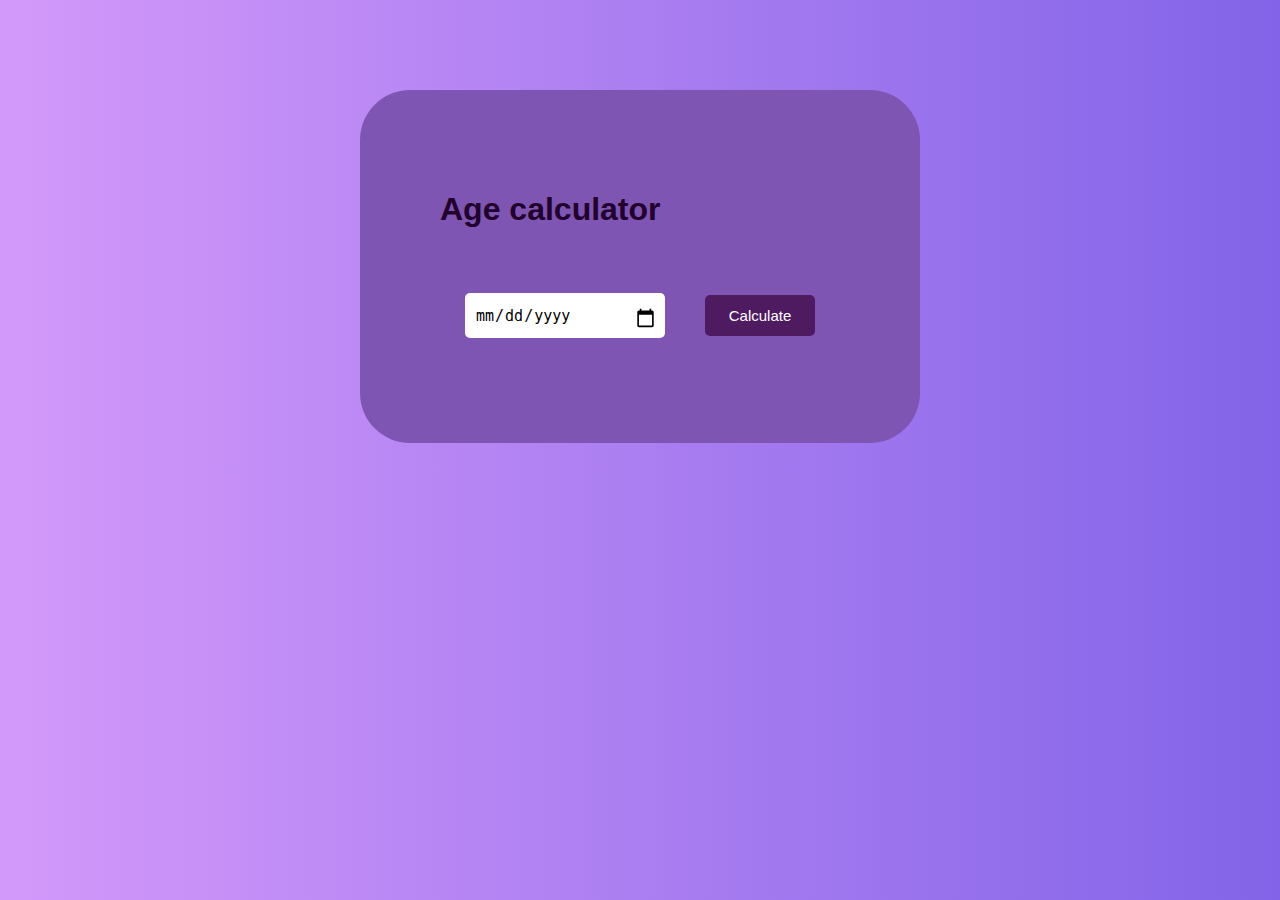
<file: Simple Websites/Age calculator/index.html>
<!DOCTYPE html>
<html lang="en">
<head>
    <meta charset="UTF-8">
    <meta name="viewport" content="width=device-width, initial-scale=1.0">
    <title>Age calculator</title>
    <link rel = "stylesheet" href="style.css">

</head>
<body>

    <div class="container">
        <h1>Age calculator</h1>
        <div class ="input-box">
            <input type = "date" id = "date">
            <button onclick="calculateAge()"> Calculate</button>

        </div>
        
    </div>
    <p id = "result"></p>


<script src="script.js"></script>


    
</body>
</html>
</file>
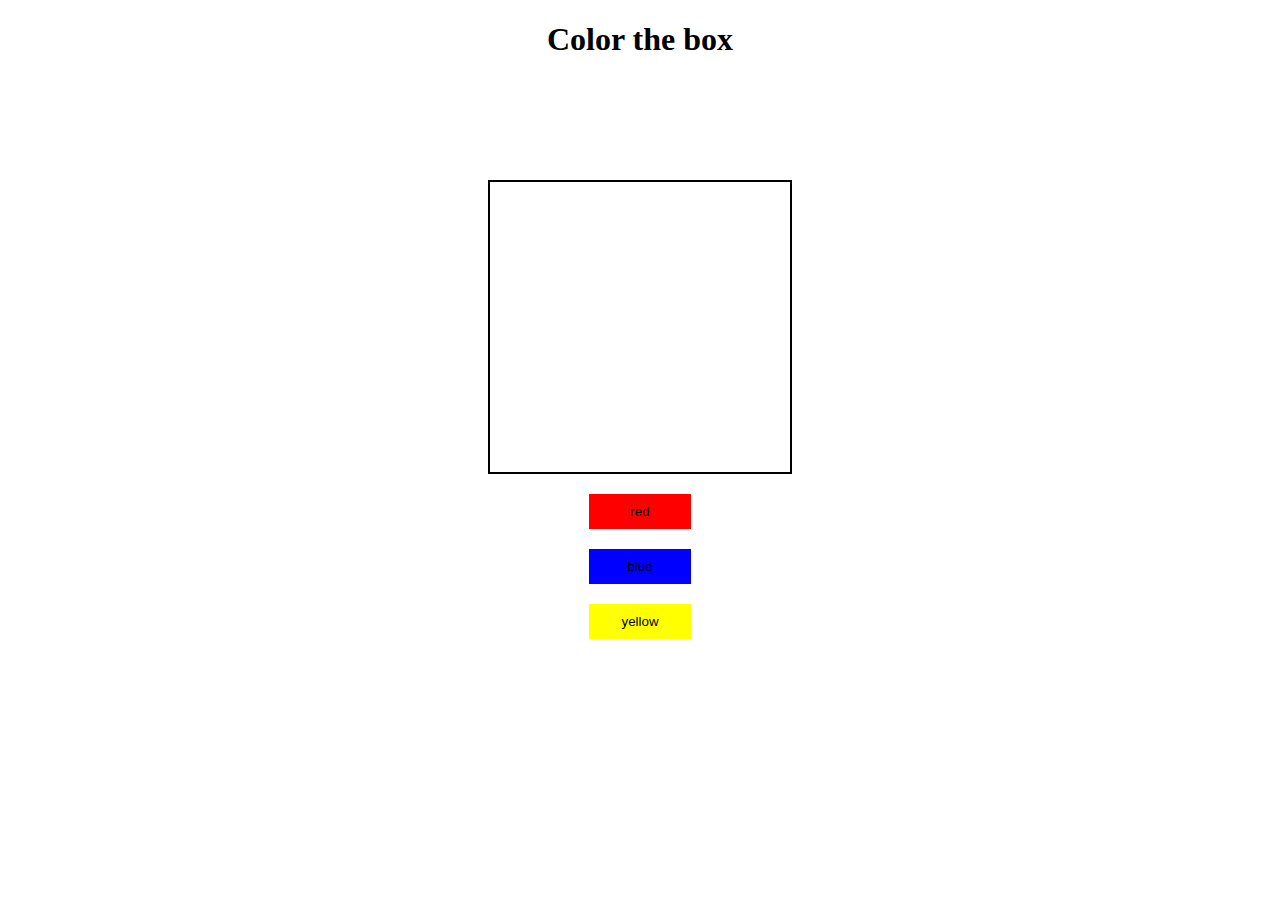
<file: Simple Websites/color box/index.html>
<html lang="en">
  <head>
    <meta charset="UTF-8" />
    <meta http-equiv="X-UA-Compatible" content="IE=edge" />
    <meta name="viewport" content="width=device-width, initial-scale=1.0" />
    <title>Interchangeable Website Background Color</title>
    <link rel="stylesheet" href="style.css" />
  </head>
<body>
    <h1 style = "text-align: center;">Color the box</h1>
    <div class="container">
      
    </div>
        <button class = "btn red" value="red" >red</button>
        <button class = "btn blue" value = "blue">blue</button>
        <button class = "btn yellow" value = "yellow">yellow</button>
        
  
<script src = "script.js"></script>
</body>
</html>
</file>
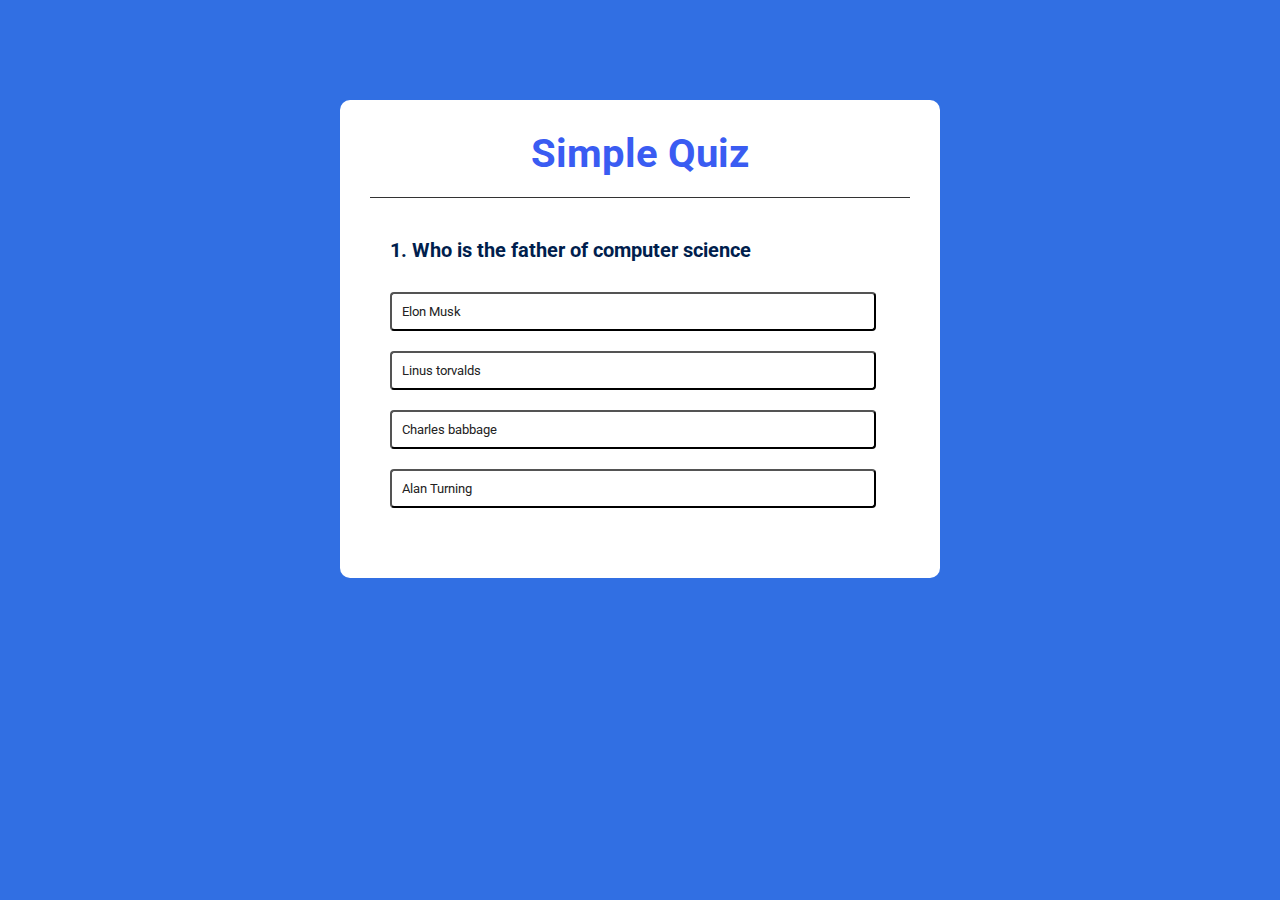
<file: Simple Websites/Mini Quiz app/index.html>
<!DOCTYPE html>
<html lang="en">
<head>
    <meta charset="UTF-8">
    <meta name="viewport" content="width=device-width, initial-scale=1.0">
    <title>Quiz</title>
    <link rel="stylesheet" href="style.css">
</head>
<body>
    <div class="app">
        <h1>Simple Quiz</h1>
        <div class="quiz">
            <h2 id="question">Question goes here</h2>
            <div id="answer-buttons">
                <button class ="btn">Answer 1</button>
                <button class ="btn">Answer 2</button>
                <button class ="btn">Answer 3</button>
                <button class ="btn">Answer 4</button>
            </div>
            <button id="next">Next</button>
        </div>
    </div>
    <script src="script.js"> </script>
</body>
</html>
</file>
<file: Simple Websites/Age calculator/style.css>
body{
    margin: 0;
    padding: 0;
    background: linear-gradient(90deg, hsla(276, 91%, 79%, 1) 0%, hsla(254, 74%, 65%, 1) 100%);    

    font-family: 'Franklin Gothic Medium', 'Arial Narrow', Arial, sans-serif;
    box-sizing: border-box;
}

.container{
    
    
    
    padding: 80px;
    margin: 90px auto 0 ;
    width: 50%;
    max-width: 400px;
    background: #7e55b3;
  border-radius: 50px;
    color: white;
    
    
}

.container h1{
    text-align: left;
    color:  rgb(31, 1, 43) ;
    
}

.input-box{
   
    padding: 20px;
    margin: 40px auto 0;
    align-items: center;
    display: flex;
    gap: 30px;
    border-radius: 15px;

    
   
}

.input-box input{
    flex:1;
    border: 1px;
    border-radius: 5px;
    font-size: 15px;
    font-weight: 500;
    padding: 10px;
    margin: 5px;
    position: relative;
    

}

.input-box button{
    padding: 12px 10px;
    width: 110px;
    font-size: 15px;
    font-weight: 500;
    margin: 5px;
    border-radius: 5px;
    border: 0px;
    cursor:pointer;
    color: #fff;
    background: #37003aac;
}

.input-box input::-webkit-calendar-picker-indicator{
    
    
    
    background-size: 21px;
    
    padding: 5px;
    cursor: pointer;
  
    
}

p{
   
    font-weight: 500;
    font-size: 25px;
    text-align: center;
    color: #150030;
    
}
</file>
<file: Simple Websites/color box/style.css>
body{
    display: flex;
    flex-direction: column ;
    margin:0;
    min-height: 100vh;
    

}


.container{
    border: 2px solid #000000;
    width: 100px;
    height: 10vh;
    padding: 100px;
    margin: 100px auto 0;
    display: flex;
    align-items: center;
    justify-content: center;
    gap:20px;
}



.btn {
    padding: 10px 20px;
    width: 102px;
    margin: 20px auto 0; 
    gap:20px;
    cursor: pointer;
    border: none;
}

.red{
    background: red;

}

.blue{
    background: #0000ff;
}

.yellow{
    background: yellow;
}
</file>
<file: Simple Websites/Mini Quiz app/style.css>
@import url('https://fonts.googleapis.com/css2?family=Roboto:ital,wght@0,100..900;1,100..900&display=swap');

*{
    margin:0;
    padding: 0;
    font-family: 'Roboto';
    box-sizing: border-box;

}

body{
    background-color: rgb(49, 111, 227);
}


.app{
    background: #fff;
    width:90%;
    max-width: 600px;
    padding: 30px;
    margin: 100px auto 0;
    border-radius: 10px;

}

.app h1{

    color: rgb(58, 92, 242);
    font-weight: 25px;
    font-size: 40px;
    text-align: center;
    border-bottom: 1px solid #333;
    padding-bottom: 20px;

}

.quiz {
    padding: 20px 0;
}

.quiz h2{
    font-size: 20px;
    color: #001e4d;
    font-weight: 25px;
    padding: 10px;
    margin: 10px;
}

.btn{

    background: #fff;
    color:#222;
    padding: 10px;
    display: flex;
    margin: 20px;
    padding: 10px;
    width: 90%;
    border-radius: 4px;
    cursor:pointer;
    
}

.btn:hover:not[disabled]{
    background: #222;
    color: #fff;
}

.btn:disabled{
    cursor: no-drop;
}

#next{
    background: rgb(85, 85, 245);
    color:#fff;
    text-align: center;
    padding: 15px;
    width: 20%;
    margin-left: 1px;
    display: block;
    margin: 20px auto 0;
    border-radius: 4px;
    cursor: pointer;
}

#next:hover{
    background:rgb(73, 133, 246);
    color: #333;
}


.correct{
    background: #88ffbc;

}

.incorrect{
    background: rgb(243, 85, 85);
}
</file>
